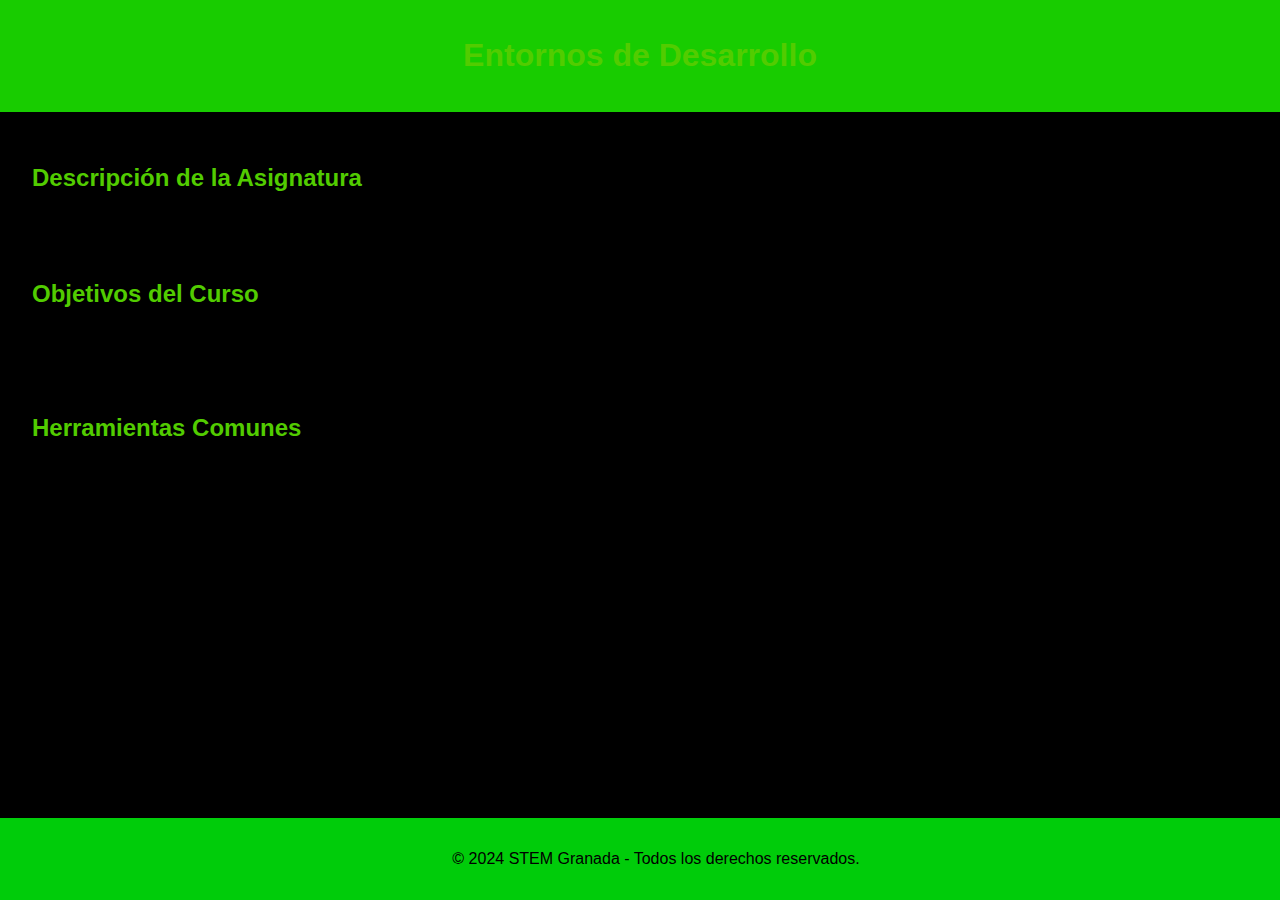
<file: PT_1/pt1-entornos-de-desarrollo-Victoria-STEM-2/index.html>
<!DOCTYPE html>
<html lang="es">
    <head>
        <meta charset="UTF-8">
        <meta name="viewport" content="width=device-width, initial-scale=1.0">
        <meta name="description" content="Página de presentación de la asignatura Entornos de Desarrollo.">
        <title>Entornos de Desarrollo</title>
        <link rel="stylesheet" href="estilo.css">
    </head>
<body>

<header>
    <h1>Entornos de Desarrollo</h1>
</header>

<main>
    <section>
        <h2>Descripción de la Asignatura</h2>
        <p>La asignatura de Entornos de Desarrollo está orientada a familiarizar a los estudiantes con las herramientas, metodologías y plataformas que se utilizan en el ciclo de vida del desarrollo de software. Se centra en la correcta configuración y uso de entornos para la creación y prueba de aplicaciones.</p>
    </section>

    <section>
        <h2>Objetivos del Curso</h2>
        <ul>
            <li>Desarrollar habilidades en el uso de herramientas como IDEs, sistemas de control de versiones, y compiladores.</li>
            <li>Familiarizarse con la integración continua y el despliegue de aplicaciones.</li>
	    <li>Elaboración de diagramas para la ingeniería del software.</li>
        </ul>
    </section>

    <section>
        <h2>Herramientas Comunes</h2>
        <p>En el curso se trabajará con una variedad de herramientas y plataformas, entre las cuales destacan:</p>
        <ul>
            <li><strong>IDEs:</strong> Visual Studio Code, Eclipse, IntelliJ IDEA.</li>
            <li><strong>Sistemas de control de versiones:</strong> Git, GitHub, GitLab.</li>
        </ul>
    </section>
</main>

<footer>
    <p>© 2024 STEM Granada - Todos los derechos reservados.</p>
</footer>

</body>
</html>
</file>
<file: PT_1/pt1-entornos-de-desarrollo-Victoria-STEM-2/estilo.css>
body {
    font-family: Arial, sans-serif;
    margin: 0;
    padding: 0;
    background-color: #000000;
}

header {
    background-color: #18cc00;
    color: rgb(0, 0, 0);
    padding: 1rem;
    text-align: center;
}

main {
    padding: 2rem;
}

section {
    margin-bottom: 2rem;
}

h1, h2 {
    color: #52cc00;
}

footer {
    background-color: #00cc0a;
    color: rgb(0, 0, 0);
    text-align: center;
    padding: 1rem;
    position: fixed;
    width: 100%;
    bottom: 0;
}
</file>
